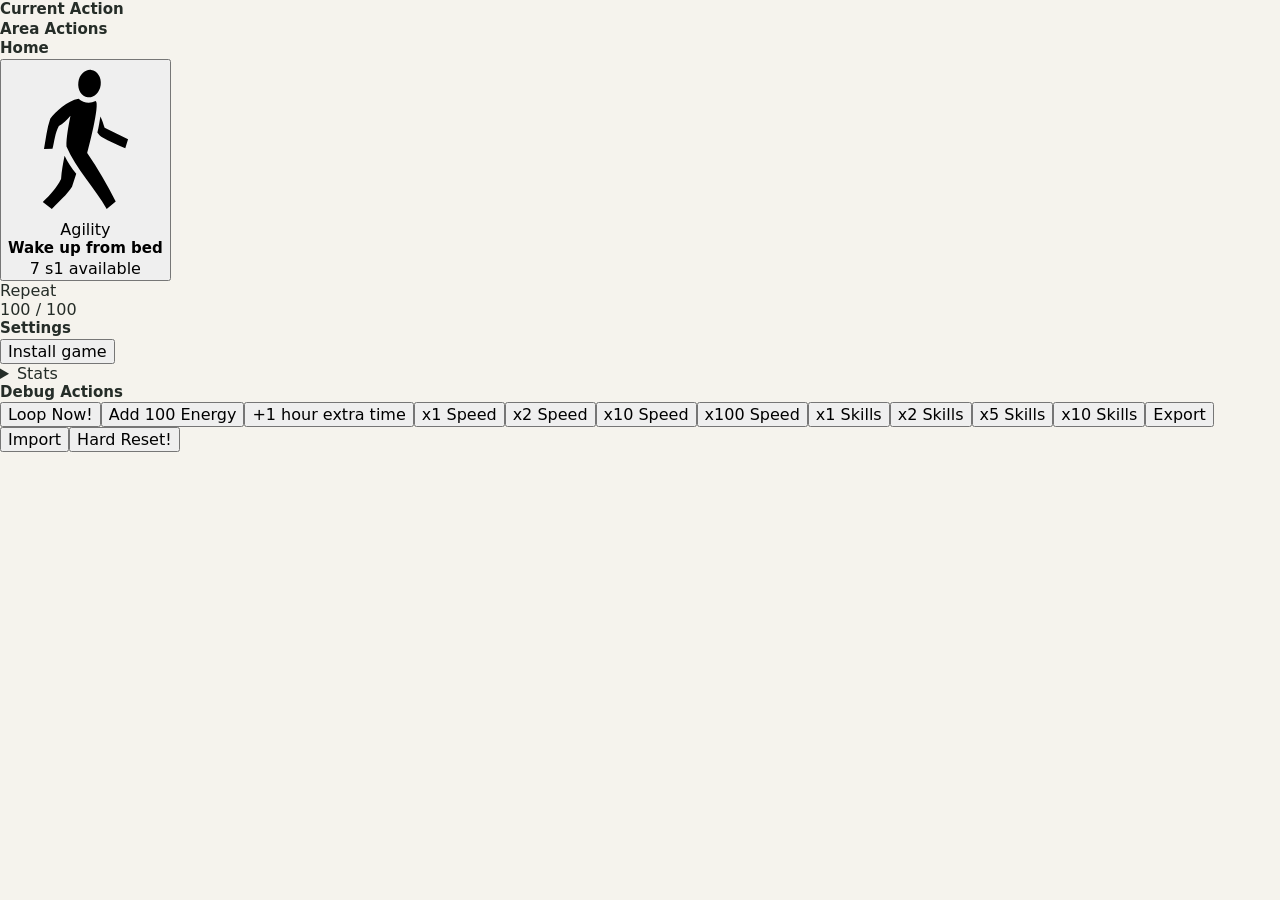
<file: index.html>
<!doctype html>
<html lang="en">
<head>
  <meta charset="utf-8">
  <meta name="viewport" content="width=device-width, initial-scale=1">
  <meta name="theme-color" content="#162522">
  <meta name="apple-mobile-web-app-capable" content="yes">
  <meta name="apple-mobile-web-app-status-bar-style" content="default">
  <meta name="apple-mobile-web-app-title" content="Time Loop">
  <title>The Last Market Day · Time Loop</title>
  <link rel="manifest" href="public/manifest.webmanifest">
  <link rel="icon" type="image/png" href="public/icons/icon-192.png">
  <link rel="apple-touch-icon" href="public/icons/apple-touch-icon.png">
  <link rel="stylesheet" href="public/custom.css">
</head>
<body>
  <div id="main-div"></div>
  <dialog id="install-help" aria-labelledby="install-help-title">
    <h2 id="install-help-title">Install Time Loop</h2>
    <p id="install-help-text"></p>
    <button class="button button--primary" id="close-install-help" type="button">Got it</button>
  </dialog>
  <script src="public/install.js"></script>
  <script src="public/js/time-loop.js"></script>
</body>
</html>
</file>
<file: public/custom.css>
:root {
  font-family: system-ui, -apple-system, "Segoe UI", sans-serif;
  color: #252d28;
  background: #f5f3ed;
  --surface: #fffdf8;
  --muted: #55645a;
  --line: #d9dad0;
  --green: #295847;
  --green-dark: #21493b;
  --page-width: 58rem;
}
* { box-sizing: border-box; }
body { margin: 0; }
button, select { font: inherit; }
button:not(:disabled), summary, select { cursor: pointer; }
:focus-visible { outline: 2px solid #9b4e1f; outline-offset: 3px; }
h1, h2, h3, p, ul { margin: 0; }
ul { padding: 0; list-style: none; }
.topbar {
  position: sticky;
  top: 0;
  z-index: 2;
  padding: 9px max(16px, calc((100% - var(--page-width)) / 2));
  border-bottom: 1px solid #b8c6ba;
  background: #ebeee6;
}
.topbar__main, .status, .stock { display: flex; align-items: center; flex-wrap: wrap; }
.topbar__main { justify-content: space-between; gap: 4px 12px; }
h1 { font-family: Georgia, serif; font-size: 1.4rem; line-height: 1.1; color: #233b30; }
.status { gap: 4px 14px; margin: 3px 0 6px; font-size: .83rem; color: var(--muted); font-variant-numeric: tabular-nums; }
.status strong { color: #70501f; }
.stock { gap: 4px 14px; border-top: 1px solid #ced7cc; padding-top: 6px; }
.stock li, .amount { display: inline-flex; align-items: baseline; gap: 4px; font-size: .83rem; }
.stock strong { font-variant-numeric: tabular-nums; }
.resource-icon { font-size: .88em; }
.settings { position: relative; font-size: .82rem; }
.settings summary { padding: 6px 0; }
.settings-menu, .end-day__confirm { padding: 12px; border: 1px solid var(--line); background: var(--surface); }
.settings-menu { position: absolute; top: 100%; right: 0; width: min(244px, 82vw); box-shadow: 0 4px 16px #17231a18; }
.settings-menu details { margin-top: 7px; }
.settings-menu p { margin-top: 6px; color: var(--muted); line-height: 1.4; }
main { width: min(var(--page-width), calc(100% - 32px)); margin: 18px auto 40px; }
.guide { display: flex; justify-content: space-between; align-items: baseline; flex-wrap: wrap; gap: 4px 12px; min-height: 42px; margin-bottom: 14px; }
.guide p:first-child { font-size: .94rem; font-weight: 600; }
.hint, .job-status { color: var(--muted); font-size: .78rem; line-height: 1.4; }
.hint { margin-top: 3px; }
.day-controls { display: flex; align-items: start; gap: 10px; font-size: .8rem; }
.end-day { position: relative; }
.end-day summary { padding: 8px 0; }
.end-day__confirm { width: min(232px, 68vw); }
.end-day__confirm p:first-child { font-size: .8rem; font-weight: 400; margin-bottom: 8px; }
.station { margin-bottom: 21px; }
h2 { font-family: Georgia, serif; font-size: 1.25rem; margin: 0 0 7px; }
h3 { font-size: .94rem; line-height: 1.3; }
.station ul { border-top: 1px solid var(--line); background: var(--surface); }
.job-row { position: relative; display: grid; grid-template-columns: minmax(0, 1fr) auto; align-items: center; gap: 8px 15px; min-height: 68px; padding: 9px 12px; border-bottom: 1px solid var(--line); }
.job-row--running { background: #edf2e9; }
.job-copy { min-width: 0; overflow-wrap: anywhere; }
.job-meta { display: flex; flex-wrap: wrap; align-items: baseline; gap: 1px 7px; margin-top: 4px; color: var(--muted); font-size: .79rem; }
.job-meta strong { color: #70501f; }
.job-action { display: grid; justify-items: end; gap: 3px; min-width: 0; max-width: 10rem; text-align: right; }
.job-status { font-size: .73rem; }
.button { min-height: 40px; padding: 5px 10px; border: 1px solid #aab5a9; border-radius: 4px; background: var(--surface); color: var(--green-dark); font-size: .8rem; font-weight: 650; }
.button:hover:not(:disabled) { background: #e7eee5; }
.button--primary { border-color: var(--green); background: var(--green); color: #fff; }
.button--primary:hover:not(:disabled) { background: var(--green-dark); }
.button:disabled { background: #eeeee7; border-color: #dadcd2; color: #526157; }
.button--quiet { min-height: 32px; }
.job-progress { position: absolute; bottom: -1px; left: 0; width: 100%; height: 3px; }
.job-progress > div { height: 100%; background: #568b6e; }
.automation, .activity, .day-summary { border-top: 1px solid var(--line); padding: 9px 0; }
.automation > summary, .activity > summary { padding: 6px 0; font-weight: 650; }
.automation-status { margin-left: 8px; font-size: .78rem; font-weight: 450; color: var(--muted); }
.automation { margin-bottom: 12px; }
.automation-body { padding: 2px 0 10px; }
.automation-grid { display: grid; grid-template-columns: repeat(auto-fit, minmax(min(100%, 13rem), 1fr)); gap: 12px; margin: 10px 0; }
.automation-grid > div { border: 1px solid var(--line); background: var(--surface); padding: 8px 10px; }
.select-row { display: flex; justify-content: space-between; align-items: center; gap: 7px; margin-top: 6px; font-size: .79rem; }
.select-row select { min-height: 37px; background: var(--surface); color: inherit; border: 1px solid #aab5a9; border-radius: 4px; padding: 3px; }
.select-row input { width: 18px; height: 18px; flex-shrink: 0; }
.automation-run { display: flex; align-items: center; flex-wrap: wrap; gap: 9px; }
.activity li { display: flex; gap: 10px; margin: 7px 0; font-size: .8rem; color: var(--muted); }
.activity time { flex-shrink: 0; font-variant-numeric: tabular-nums; }
.day-summary p { margin: 6px 0; }
.day-summary button { margin: 4px 0 8px; }
.save-warning { padding: 8px; background: #ffe8c7; margin-bottom: 10px; }
#install-help { max-width: min(430px, calc(100% - 32px)); border: 1px solid var(--line); border-radius: 4px; padding: 20px; background: var(--surface); color: inherit; }
#install-help p { margin: 9px 0 13px; line-height: 1.5; }
#install-help::backdrop { background: #10241d99; }
@media (max-width: 540px) {
  .topbar { padding-top: 5px; padding-bottom: 7px; }
  h1 { font-size: 1.16rem; }
  .settings summary { padding: 10px 0; }
  .stock { gap: 2px 10px; }
  .stock li { font-size: .75rem; }
  main { margin-top: 13px; }
  .job-row { padding: 7px 8px; column-gap: 8px; }
  .job-action { max-width: 7.125rem; }
  .button--primary { min-height: 44px; }
}
</file>
